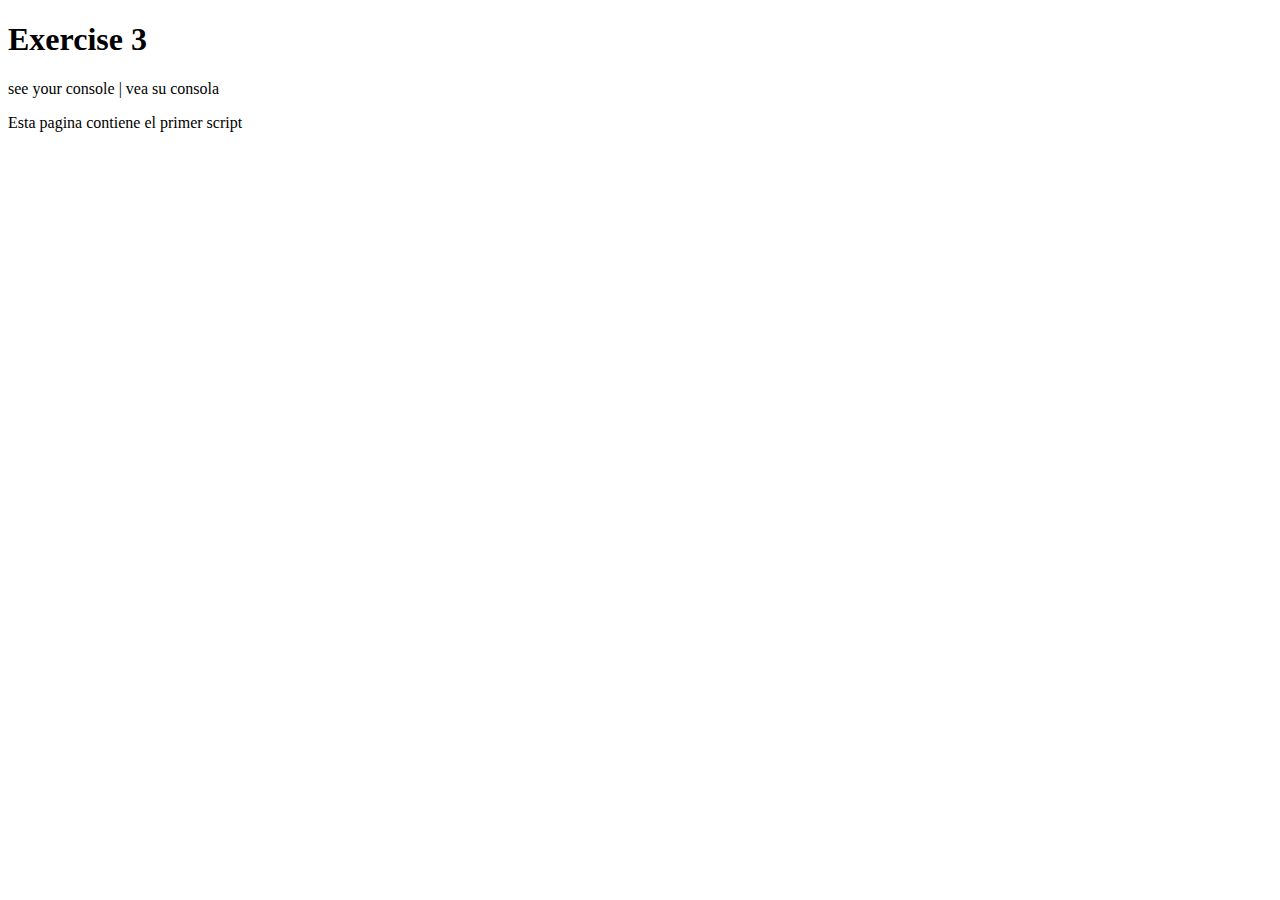
<file: 1-Exercise/index.html>
<!DOCTYPE html PUBLIC "-//W3C//DID XHTML 1.0 Transitional//EN" "http://www.w3.org/TR/xhtml1/DTD/xhtml1-transitional.dtd">
<html xmlns="http://www.w3.org/1999/xhtml">
<html lang="en">
<head>
  <meta charset="UTF-8">
  <meta http-equiv="X-UA-Compatible" content="IE=edge">
  <meta name="description" content="Ejercicio 1 de la TA32">
  <meta autor="David" content="BootCamp T-Systems">
  <meta name="viewport" content="width=device-width, initial-scale=1.0">
  <link href="https://cdn.jsdelivr.net/npm/bootstrap@5.0.2/dist/css/bootstrap.min.css" rel="stylesheet" integrity="sha384-EVSTQN3/azprG1Anm3QDgpJLIm9Nao0Yz1ztcQTwFspd3yD65VohhpuuCOmLASjC" crossorigin="anonymous">
  <title>TA32 | Ejercicio 1</title>
</head>
<body>
  <main class="container mt-4">
    <h1 class="text-primary">Exercise 3</h1>
    <p class="text-danger">see your console | vea su consola</p>
    <p>Esta pagina contiene el primer script</p>
    <noscript>
      <p>Esta página requiere JavaScript para funcionar correctamente. Habilite JavaScript en su navegador y vuelva a intentarlo.</p>
  </noscript>
  </main>
  <script src="./js/script.js"></script>
</body>
</html>
</file>
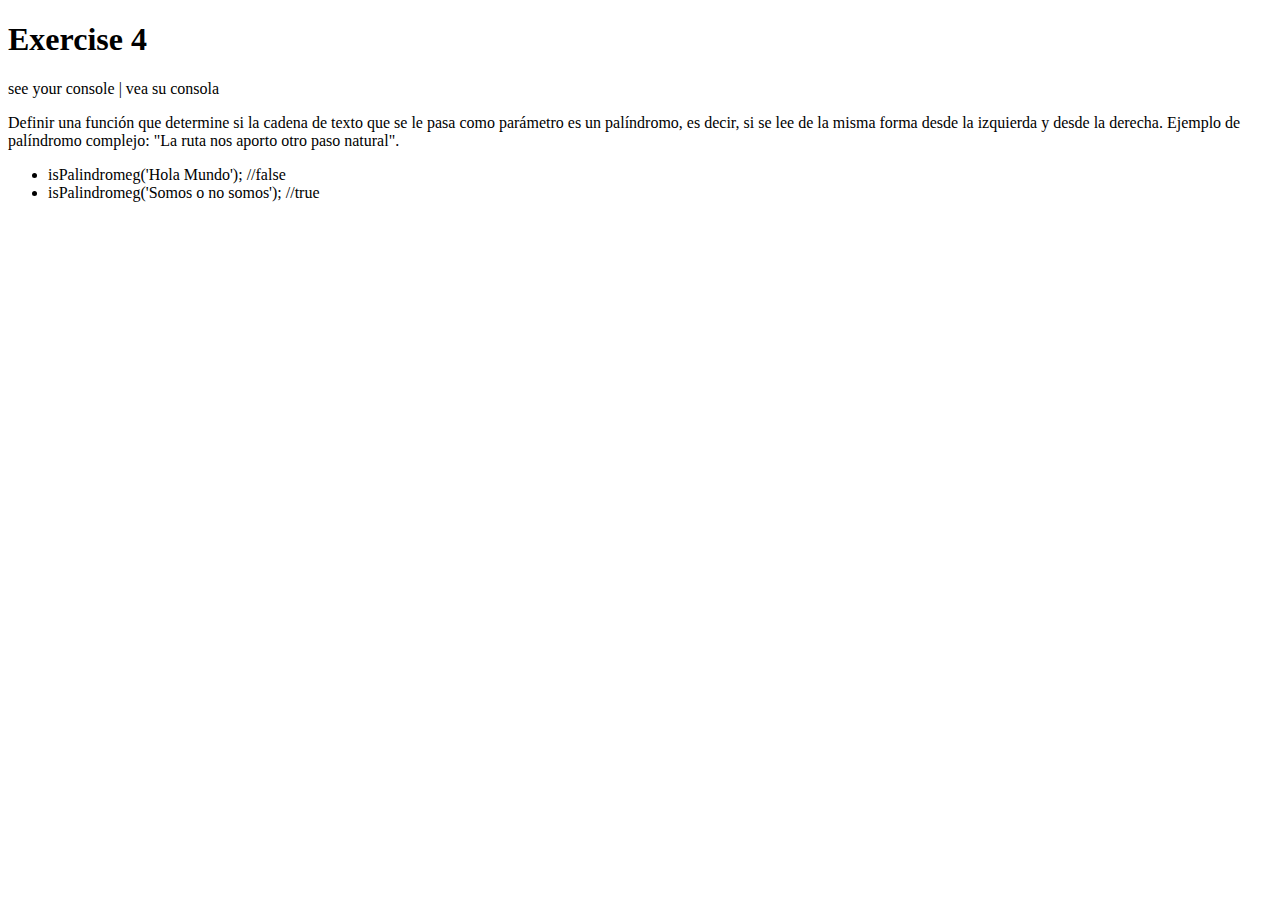
<file: 10-Exercise/index.html>
<!DOCTYPE html>
<html lang="en">
  <head>
    <meta charset="UTF-8" />
    <meta http-equiv="X-UA-Compatible" content="IE=edge" />
    <meta name="description" content="Ejercicio 4 de la TA32">
    <meta autor="David" content="BootCamp T-Systems">
    <meta name="viewport" content="width=device-width, initial-scale=1.0" />
    <link href="https://cdn.jsdelivr.net/npm/bootstrap@5.0.2/dist/css/bootstrap.min.css" rel="stylesheet" integrity="sha384-EVSTQN3/azprG1Anm3QDgpJLIm9Nao0Yz1ztcQTwFspd3yD65VohhpuuCOmLASjC" crossorigin="anonymous">
    <title>TA32 | Ejercicio 10</title>
  </head>
  <body>
    <div class="container mt-4">
         <h1 class="text-primary">Exercise 4</h1>
         <p class="text-danger">see your console | vea su consola</p>
    <p>
      Definir una función que determine si la cadena de texto que se le pasa
      como parámetro es un palíndromo, es decir, si se lee de la misma forma
      desde la izquierda y desde la derecha. Ejemplo de palíndromo complejo: "La
      ruta nos aporto otro paso natural".
    </p>
    <ul>
      <li>isPalindromeg('Hola Mundo'); //false </li>
      <li>isPalindromeg('Somos o no somos'); //true </li>
    </ul>
    </div>
    <script src="./js/script.js"></script>
  </body>
</html>
</file>
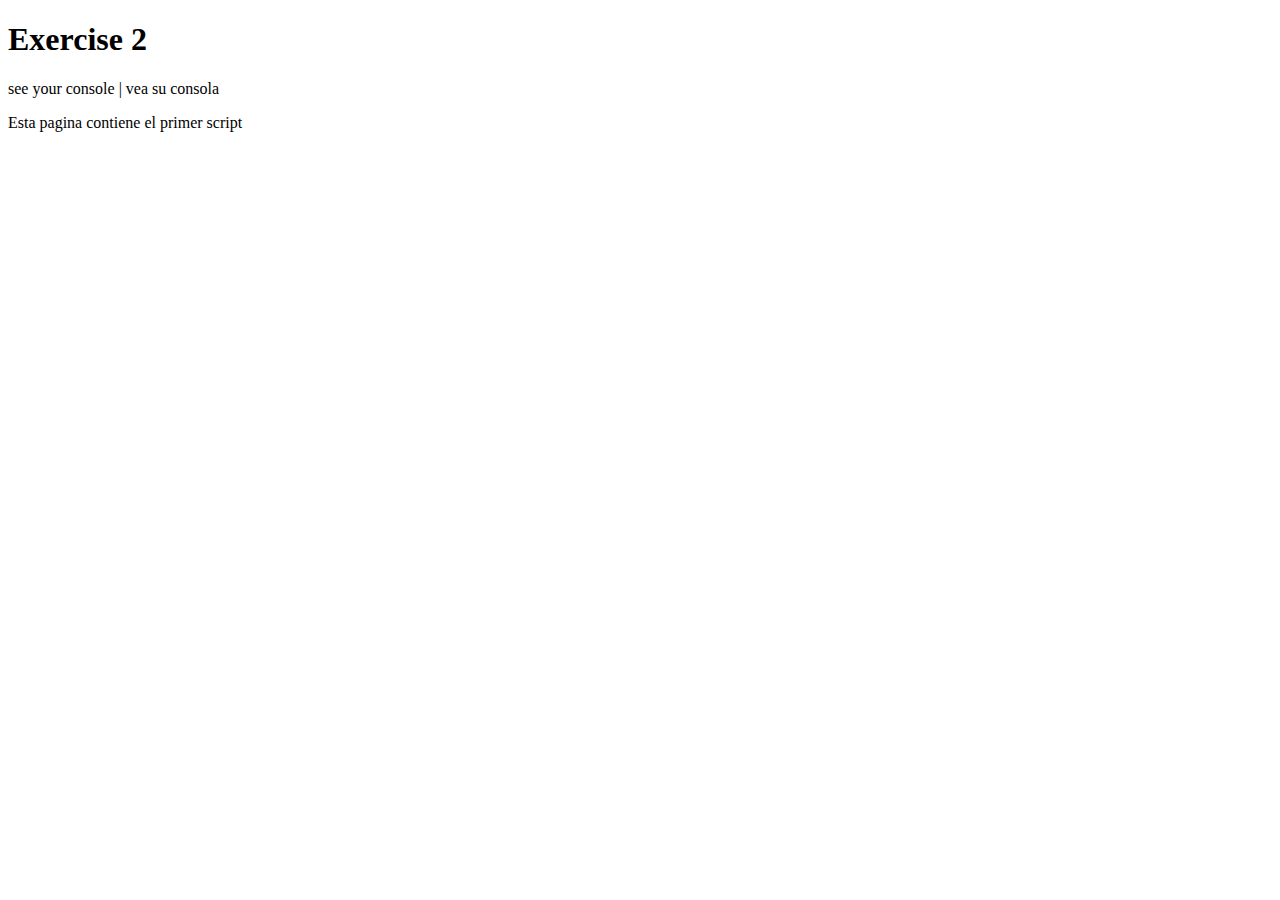
<file: 2-Exercise/index.html>
<!DOCTYPE html>
<html lang="en">
<head>
    <meta charset="UTF-8">
    <meta http-equiv="X-UA-Compatible" content="IE=edge">
    <meta name="viewport" content="width=device-width, initial-scale=1.0"> 
    <meta name="description" content="Ejercicio 2 de la TA32">
    <meta autor="David" content="BootCamp T-Systems">
    <link href="https://cdn.jsdelivr.net/npm/bootstrap@5.0.2/dist/css/bootstrap.min.css" rel="stylesheet" integrity="sha384-EVSTQN3/azprG1Anm3QDgpJLIm9Nao0Yz1ztcQTwFspd3yD65VohhpuuCOmLASjC" crossorigin="anonymous">
    <title>TA32 | Ejercicio 2</title>
  </head>
  <body>
     <div class="container mt-4">    
        <h1 class="text-primary">Exercise 2</h1>
        <p class="text-danger">see your console | vea su consola</p>
        <p>Esta pagina contiene el primer script</p>
      <noscript>
        <p>The page you are viewing requires the use of JavaScript for its operation.
        If you have intentionally disabled it, please turn it back on.</p>
      </noscript>
    </div>  
    <script src="./js/script.js"></script>
</body>
</html>
</file>
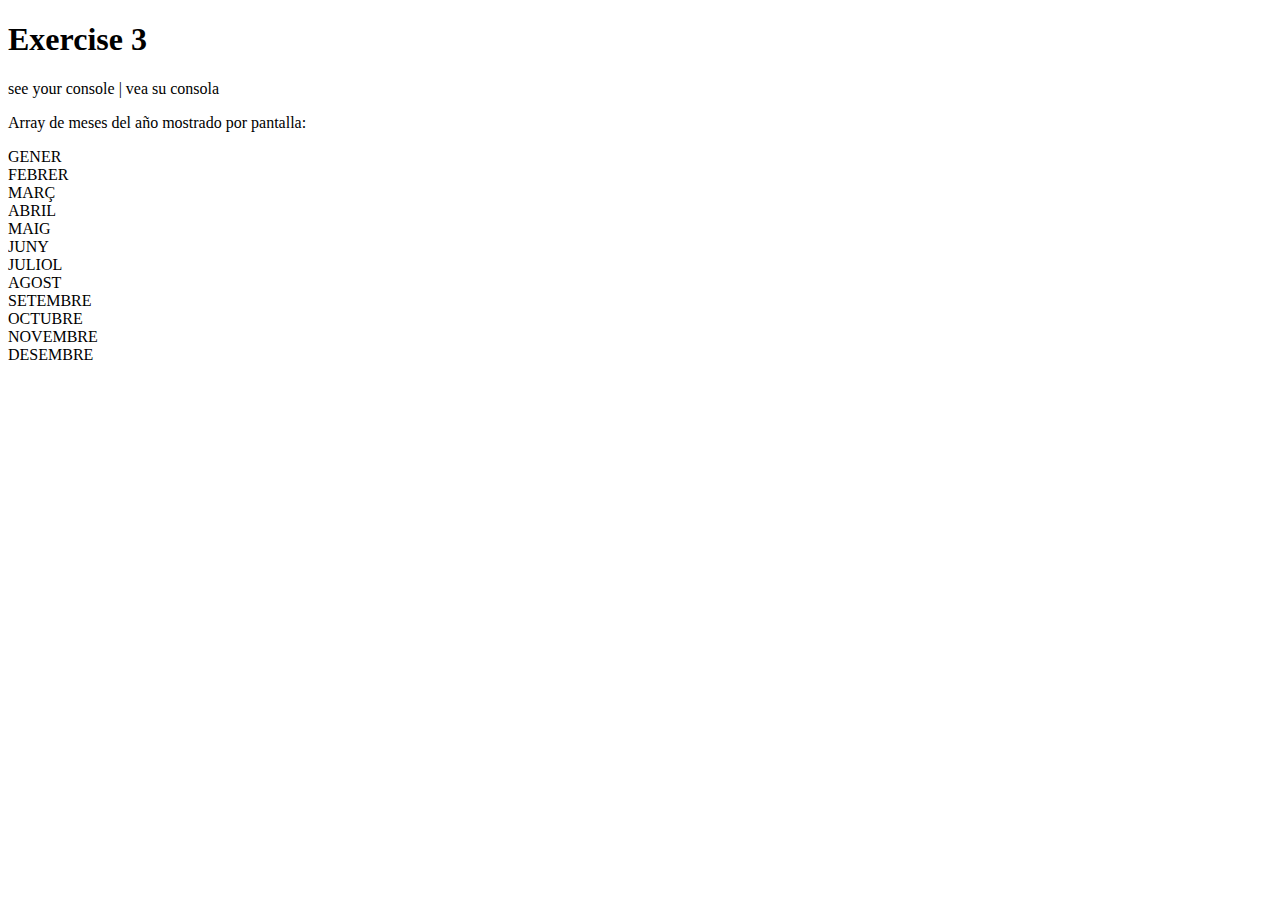
<file: 3-Exercise/index.html>
<!DOCTYPE html>
<html lang="en">
<head>
    <meta charset="UTF-8">
    <meta http-equiv="X-UA-Compatible" content="IE=edge">
    <meta name="description" content="Ejercicio 3 de la TA32">
    <meta autor="David" content="BootCamp T-Systems">
    <meta name="viewport" content="width=device-width, initial-scale=1.0">
    <link href="https://cdn.jsdelivr.net/npm/bootstrap@5.0.2/dist/css/bootstrap.min.css" rel="stylesheet" integrity="sha384-EVSTQN3/azprG1Anm3QDgpJLIm9Nao0Yz1ztcQTwFspd3yD65VohhpuuCOmLASjC" crossorigin="anonymous">
    <title>TA32 | Ejercicio 3</title>
  </head>
  <body>
    <div class="container mt-4">
         <h1 class="text-primary">Exercise 3</h1>
         <p class="text-danger">see your console | vea su consola</p>
    <p>Array de meses del año mostrado por pantalla:</p>

    </div>
    <script src="./js/script.js"></script>
</body>
</html>
</file>
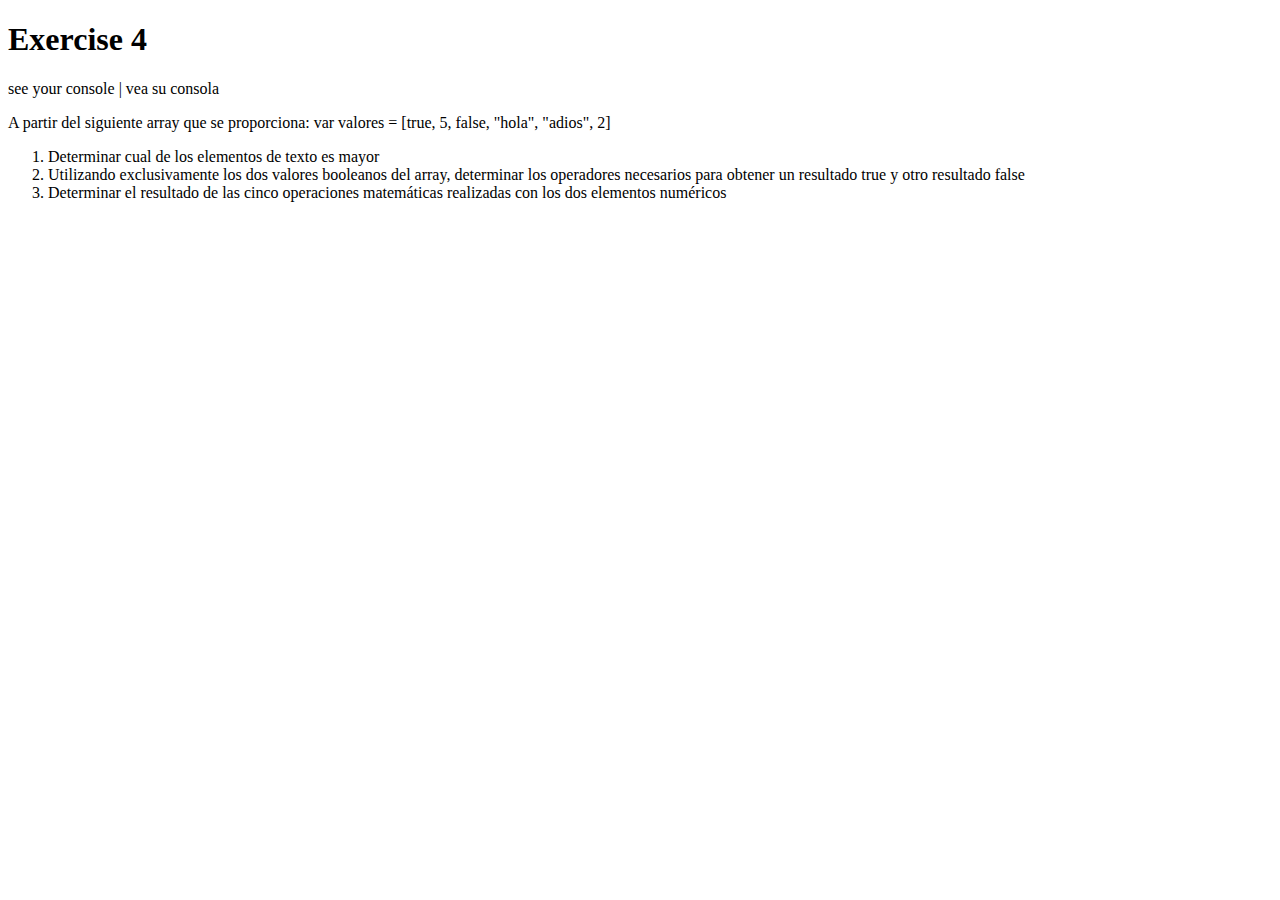
<file: 4-Exercise/index.html>
<!DOCTYPE html>
<html lang="en">
<head>
    <meta charset="UTF-8">
    <meta http-equiv="X-UA-Compatible" content="IE=edge">
    <meta name="viewport" content="width=device-width, initial-scale=1.0">
    <meta name="description" content="Ejercicio 4 de la TA32">
    <meta autor="David" content="BootCamp T-Systems">
    <link href="https://cdn.jsdelivr.net/npm/bootstrap@5.0.2/dist/css/bootstrap.min.css" rel="stylesheet" integrity="sha384-EVSTQN3/azprG1Anm3QDgpJLIm9Nao0Yz1ztcQTwFspd3yD65VohhpuuCOmLASjC" crossorigin="anonymous">
    <title>TA32 | Ejercicio 4</title>
  </head>
  <body>
    <div class="container mt-4">
         <h1 class="text-primary">Exercise 4</h1>
         <p class="text-danger">see your console | vea su consola</p>
    <p> A partir del siguiente array que se proporciona: var valores = [true, 5, false, "hola", "adios", 2]</p>
    <ol>
        <li>Determinar cual de los elementos de texto es mayor</li>
        <li>Utilizando exclusivamente los dos valores booleanos del array, determinar los operadores necesarios para 
            obtener un resultado true y otro resultado false</li>
        <li>Determinar el resultado de las cinco operaciones matemáticas realizadas con los dos elementos numéricos</li>
    </ol>
    </div>
    <script src="./js/script.js"></script>
</body>
</html>
</file>
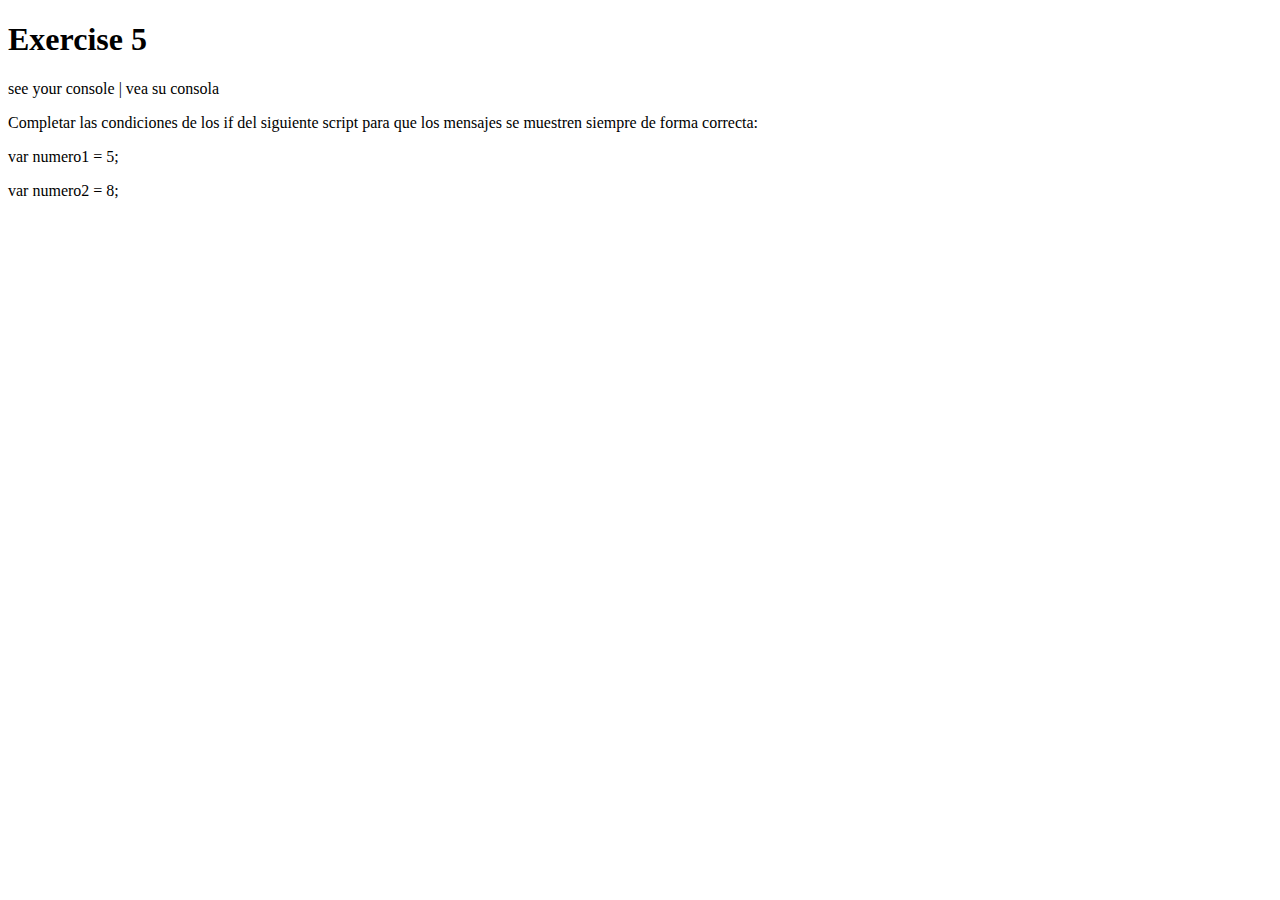
<file: 5-Exercise/index.html>
<!DOCTYPE html>
<html lang="en">
  <head>
    <meta charset="UTF-8" />
    <meta http-equiv="X-UA-Compatible" content="IE=edge" />
    <meta name="description" content="Ejercicio 4 de la TA32">
    <meta autor="David" content="BootCamp T-Systems">
    <meta name="viewport" content="width=device-width, initial-scale=1.0" />
    <link href="https://cdn.jsdelivr.net/npm/bootstrap@5.0.2/dist/css/bootstrap.min.css" rel="stylesheet" integrity="sha384-EVSTQN3/azprG1Anm3QDgpJLIm9Nao0Yz1ztcQTwFspd3yD65VohhpuuCOmLASjC" crossorigin="anonymous">
    <title>TA32 | Ejercicio 5</title>
  </head>
  <body>
    <div class="container mt-4">
         <h1 class="text-primary">Exercise 5</h1>
         <p class="text-danger">see your console | vea su consola</p>
    <p>
      Completar las condiciones de los if del siguiente script para que los
      mensajes se muestren siempre de forma correcta:
    </p>
    <p>var numero1 = 5;</p>
    <p>var numero2 = 8;</p>
    </div>
    <script src="./js/script.js"></script>
  </body>
</html>
</file>
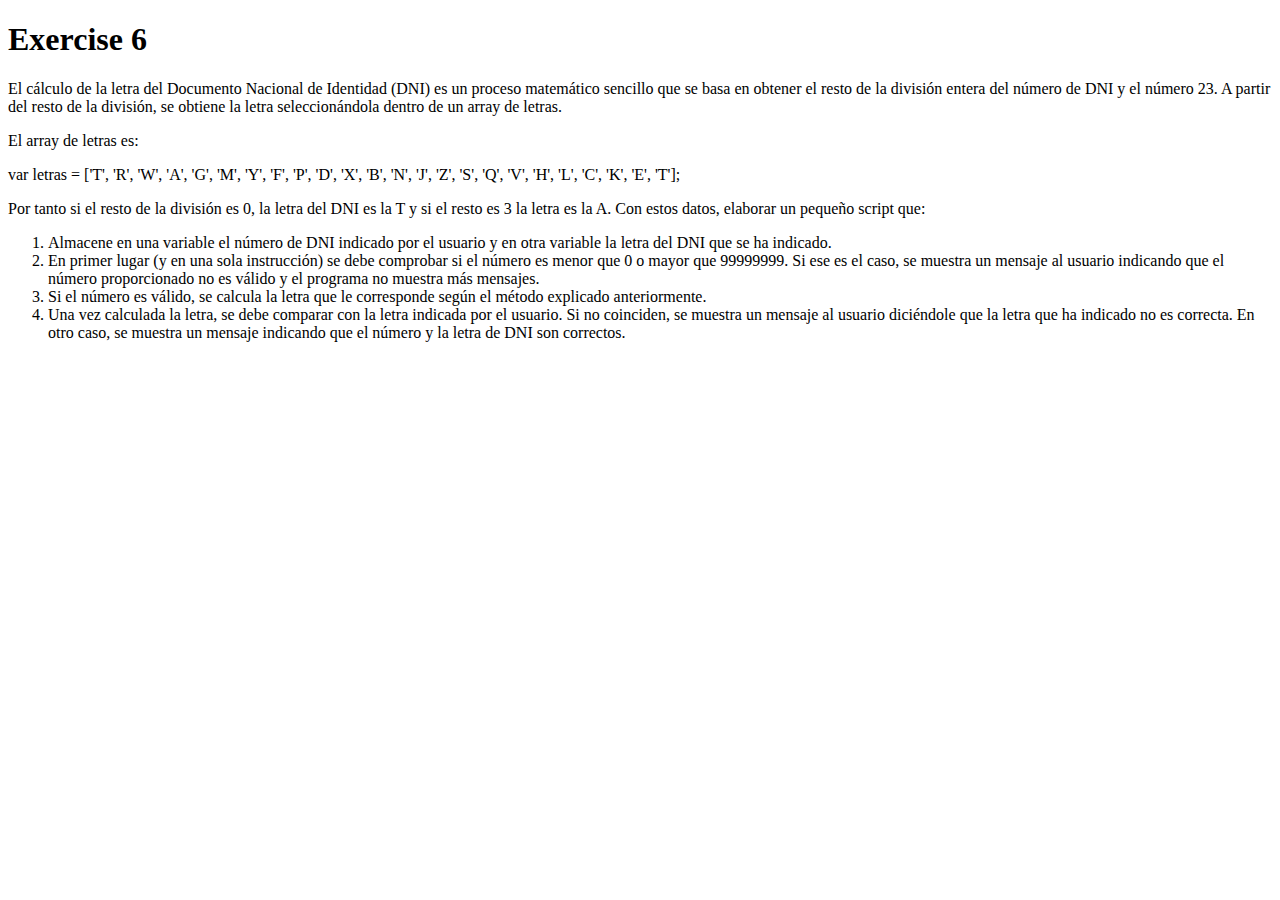
<file: 6-Exercise/index.html>
<!DOCTYPE html>
<html lang="en">
<head>
    <meta charset="UTF-8">
    <meta http-equiv="X-UA-Compatible" content="IE=edge">
    <meta name="description" content="Ejercicio 4 de la TA32">
    <meta autor="David" content="BootCamp T-Systems">
    <meta name="viewport" content="width=device-width, initial-scale=1.0">
    <link href="https://cdn.jsdelivr.net/npm/bootstrap@5.0.2/dist/css/bootstrap.min.css" rel="stylesheet" integrity="sha384-EVSTQN3/azprG1Anm3QDgpJLIm9Nao0Yz1ztcQTwFspd3yD65VohhpuuCOmLASjC" crossorigin="anonymous">
    <title>TA32 | Ejercicio 6</title>
  </head>
  <body>
    <div class="container mt-4">
         <h1 class="text-primary">Exercise 6</h1>
         <p>
            El cálculo de la letra del Documento Nacional de Identidad (DNI) es un
            proceso matemático sencillo que se basa en obtener el resto de la división
            entera del número de DNI y el número 23. A partir del resto de la
            división, se obtiene la letra seleccionándola dentro de un array de
            letras.
          </p>
      
          <p>El array de letras es:</p>
          <p>
            var letras = ['T', 'R', 'W', 'A', 'G', 'M', 'Y', 'F', 'P', 'D', 'X', 'B',
            'N', 'J', 'Z', 'S', 'Q', 'V', 'H', 'L', 'C', 'K', 'E', 'T'];
          </p>
          <p>
            Por tanto si el resto de la división es 0, la letra del DNI es la T y si
            el resto es 3 la letra es la A. Con estos datos, elaborar un pequeño
            script que:
          </p>
      
          <ol>
            <li>
              Almacene en una variable el número de DNI indicado por el usuario y en
              otra variable la letra del DNI que se ha indicado.
            </li>
            <li>
              En primer lugar (y en una sola instrucción) se debe comprobar si el
              número es menor que 0 o mayor que 99999999. Si ese es el caso, se
              muestra un mensaje al usuario indicando que el número proporcionado no
              es válido y el programa no muestra más mensajes.
            </li>
            <li>
              Si el número es válido, se calcula la letra que le corresponde según el
              método explicado anteriormente.
            </li>
            <li>
              Una vez calculada la letra, se debe comparar con la letra indicada por
              el usuario. Si no coinciden, se muestra un mensaje al usuario diciéndole
              que la letra que ha indicado no es correcta. En otro caso, se muestra un
              mensaje indicando que el número y la letra de DNI son correctos.
            </li>
          </ol>
    </div>
    <script src="./js/script.js"></script>
</body>
</html>
</file>
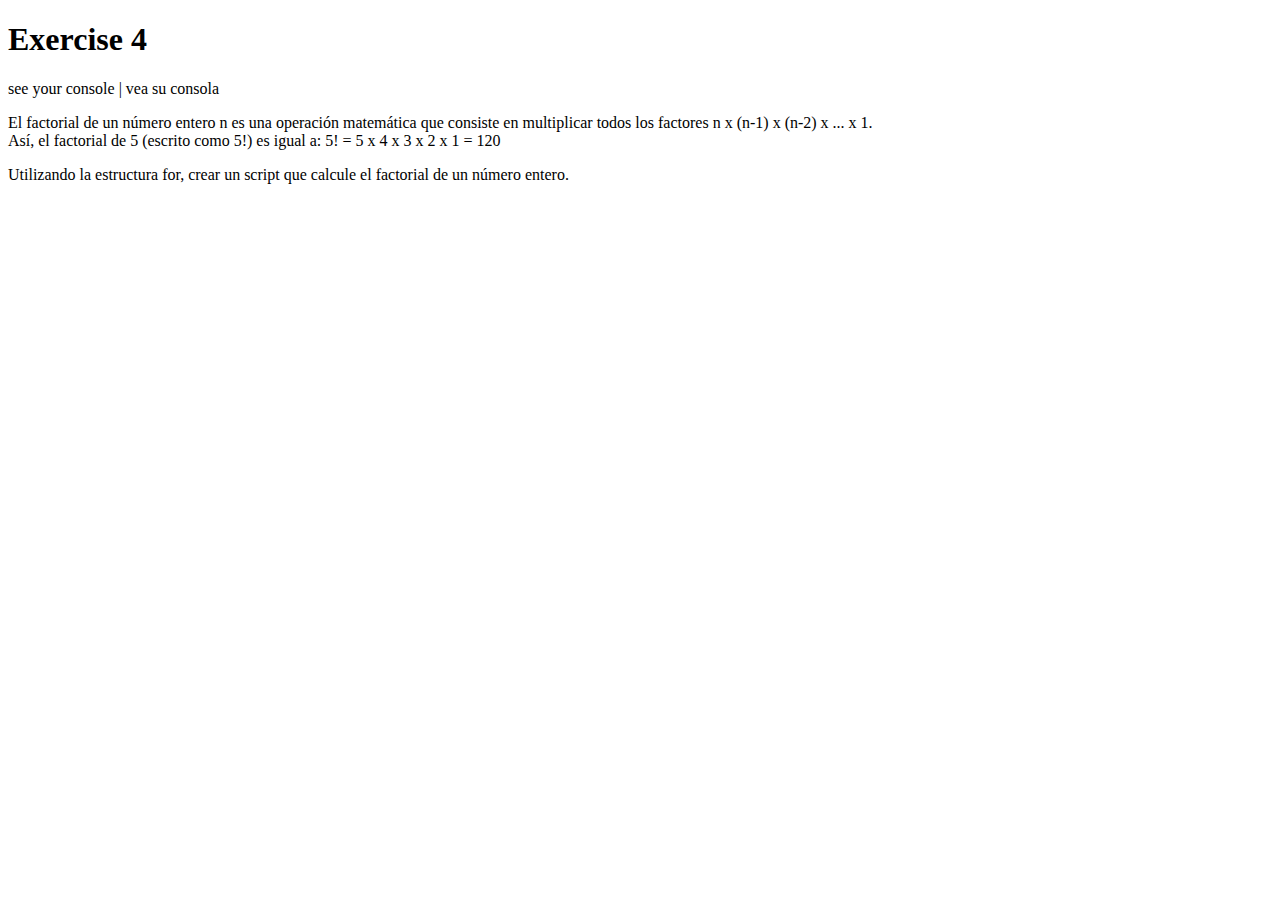
<file: 7-Exercise/index.html>
<!DOCTYPE html>
<html lang="en">
<head>
    <meta charset="UTF-8">
    <meta http-equiv="X-UA-Compatible" content="IE=edge">
    <meta name="description" content="Ejercicio 4 de la TA32">
    <meta autor="David" content="BootCamp T-Systems">
    <meta name="viewport" content="width=device-width, initial-scale=1.0">
    <link href="https://cdn.jsdelivr.net/npm/bootstrap@5.0.2/dist/css/bootstrap.min.css" rel="stylesheet" integrity="sha384-EVSTQN3/azprG1Anm3QDgpJLIm9Nao0Yz1ztcQTwFspd3yD65VohhpuuCOmLASjC" crossorigin="anonymous">
    <title>TA32 | Ejercicio 7</title>
  </head>
  <body>
    <div class="container mt-4">
         <h1 class="text-primary">Exercise 4</h1>
         <p class="text-danger">see your console | vea su consola</p>
    <p>El factorial de un número entero n es una operación matemática que consiste en multiplicar todos los factores 
        n x (n-1) x (n-2) x ... x 1. <br> Así, el factorial de 5 (escrito como 5!) es igual a: 5! = 5 x 4 x 3 x 2 x 1 = 120</p>
    <p>Utilizando la estructura for, crear un script que calcule el factorial de un número entero.</p>
    </div>
    <script src="./js/script.js"></script>
</body>
</html>
</file>
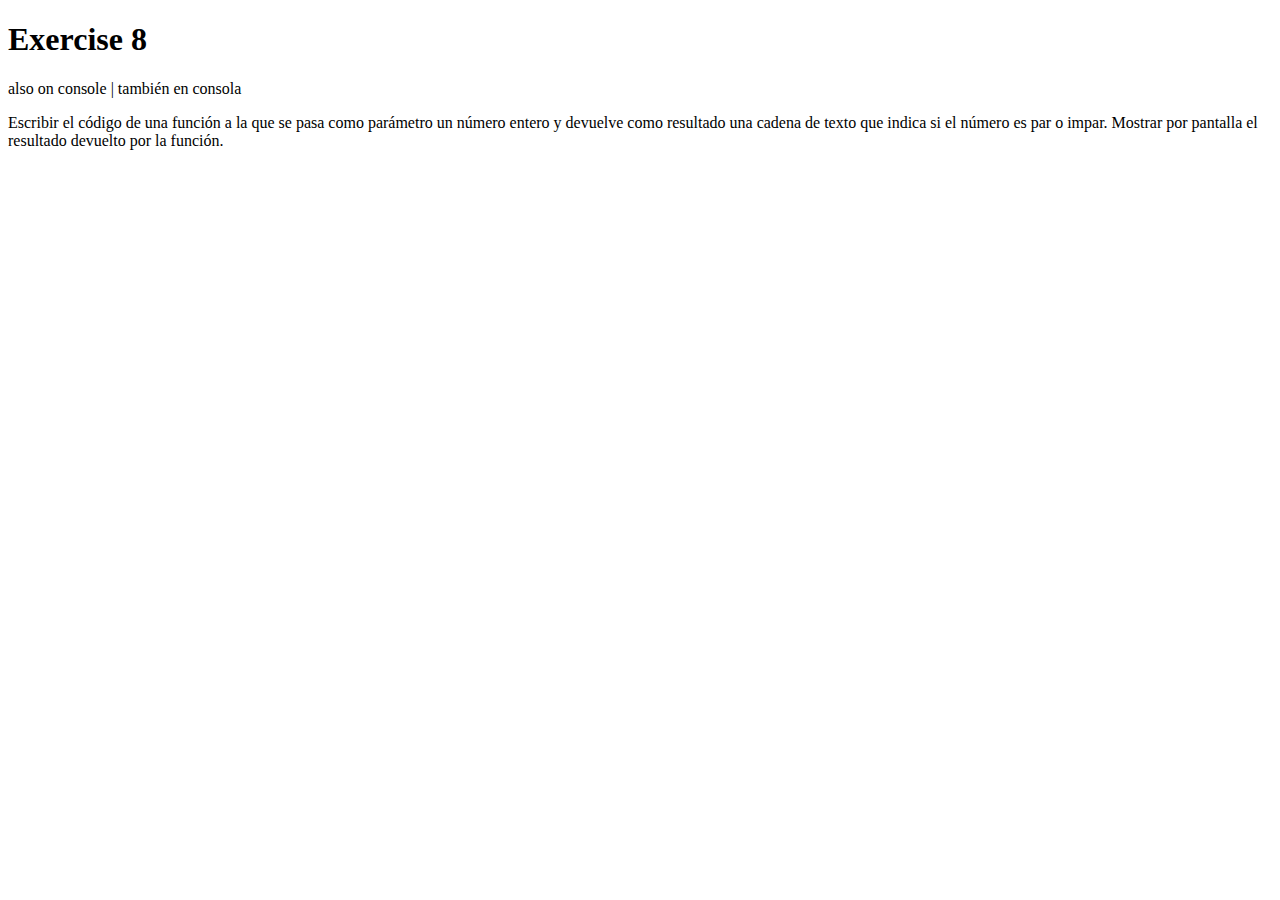
<file: 8-Exercise/index.html>
<!DOCTYPE html>
<html lang="en">
<head>
    <meta charset="UTF-8">
    <meta http-equiv="X-UA-Compatible" content="IE=edge">
    <meta name="description" content="Ejercicio 4 de la TA32">
    <meta autor="David" content="BootCamp T-Systems">
    <meta name="viewport" content="width=device-width, initial-scale=1.0">
    <link href="https://cdn.jsdelivr.net/npm/bootstrap@5.0.2/dist/css/bootstrap.min.css" rel="stylesheet" integrity="sha384-EVSTQN3/azprG1Anm3QDgpJLIm9Nao0Yz1ztcQTwFspd3yD65VohhpuuCOmLASjC" crossorigin="anonymous">
    <title>TA32 | Ejercicio 8</title>
  </head>
  <body>
    <div class="container mt-4">
         <h1 class="text-primary">Exercise 8</h1>
         <p class="text-danger">also on console | también en consola</p>
         <p>
            Escribir el código de una función a la que se pasa como parámetro un
            número entero y devuelve como resultado una cadena de texto que indica si
            el número es par o impar. Mostrar por pantalla el resultado devuelto por
            la función.
          </p>

    </div>
    <script src="./js/script.js"></script>
</body>
</html>
</file>
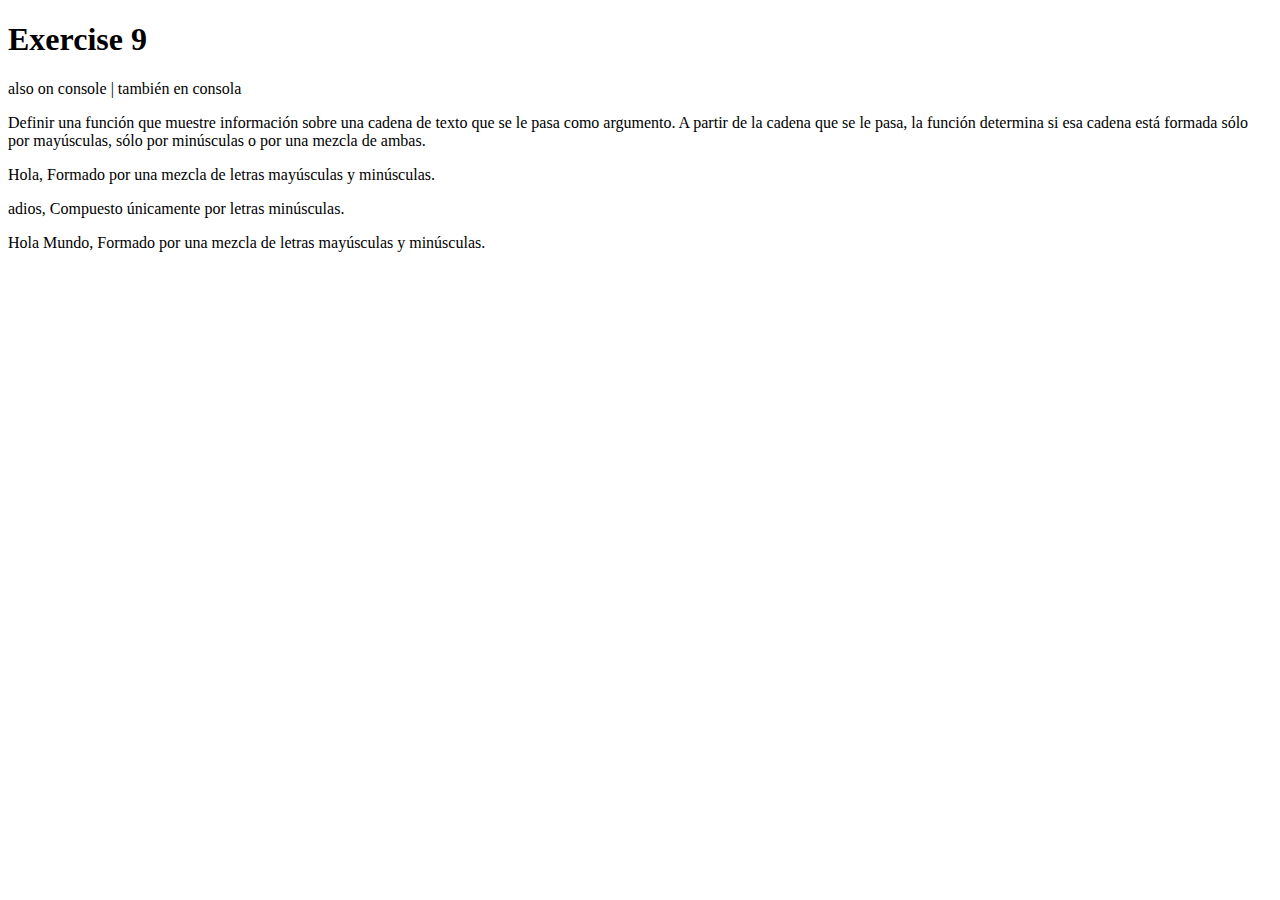
<file: 9-Exercise/index.html>
<!DOCTYPE html>
<html lang="en">
  <head>
    <meta charset="UTF-8" />
    <meta http-equiv="X-UA-Compatible" content="IE=edge" />
    <meta name="description" content="Ejercicio 4 de la TA32">
    <meta autor="David" content="BootCamp T-Systems">
    <meta name="viewport" content="width=device-width, initial-scale=1.0" />
    <link href="https://cdn.jsdelivr.net/npm/bootstrap@5.0.2/dist/css/bootstrap.min.css" rel="stylesheet" integrity="sha384-EVSTQN3/azprG1Anm3QDgpJLIm9Nao0Yz1ztcQTwFspd3yD65VohhpuuCOmLASjC" crossorigin="anonymous">
    <title>TA32 | Ejercicio 9</title>
  </head>
  <body>
    <div class="container mt-4">
         <h1 class="text-primary">Exercise 9</h1>
         <p class="text-danger">also on console | también en consola</p>
    <p>
      Definir una función que muestre información sobre una cadena de texto que
      se le pasa como argumento. A partir de la cadena que se le pasa, la
      función determina si esa cadena está formada sólo por mayúsculas, sólo por
      minúsculas o por una mezcla de ambas.
    </p>
    <script src="./js/script.js"></script>
    </div>
  </body>
</html>
</file>
